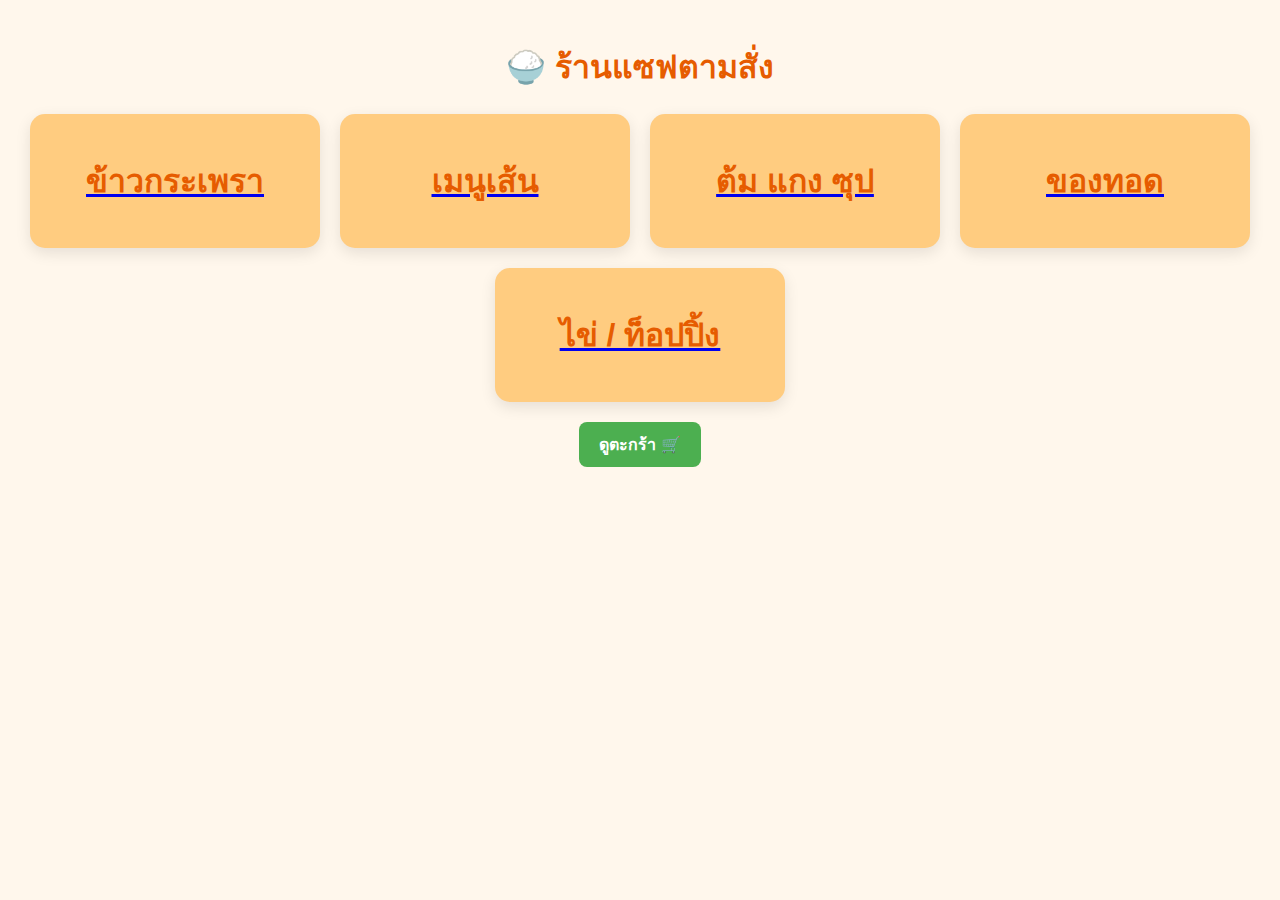
<file: index.html>
<!DOCTYPE html>
<html lang="th">
<head>
  <meta charset="UTF-8" />
  <title>ร้านอาหารตามสั่ง</title>
  <link rel="stylesheet" href="style.css" />
</head>
<body>
  <h1>🍚 ร้านแซฟตามสั่ง</h1>
  <div class="menu-container">
    <a href="menu/kaprao.html" class="menu-box"><h1>ข้าวกระเพรา</h1></a>
    <a href="menu/noodle.html" class="menu-box"><h1>เมนูเส้น</h1></a>
    <a href="menu/soup.html" class="menu-box"><h1>ต้ม แกง ซุป</h1></a>
    <a href="menu/fried.html" class="menu-box"><h1>ของทอด</h1></a>
    <a href="menu/extra.html" class="menu-box"><h1>ไข่ / ท็อปปิ้ง</h1></a>
</div>

  <a href="cart.html" class="cart-btn">ดูตะกร้า 🛒</a>

  <script src="script.js"></script>
</body>
</html>
</file>
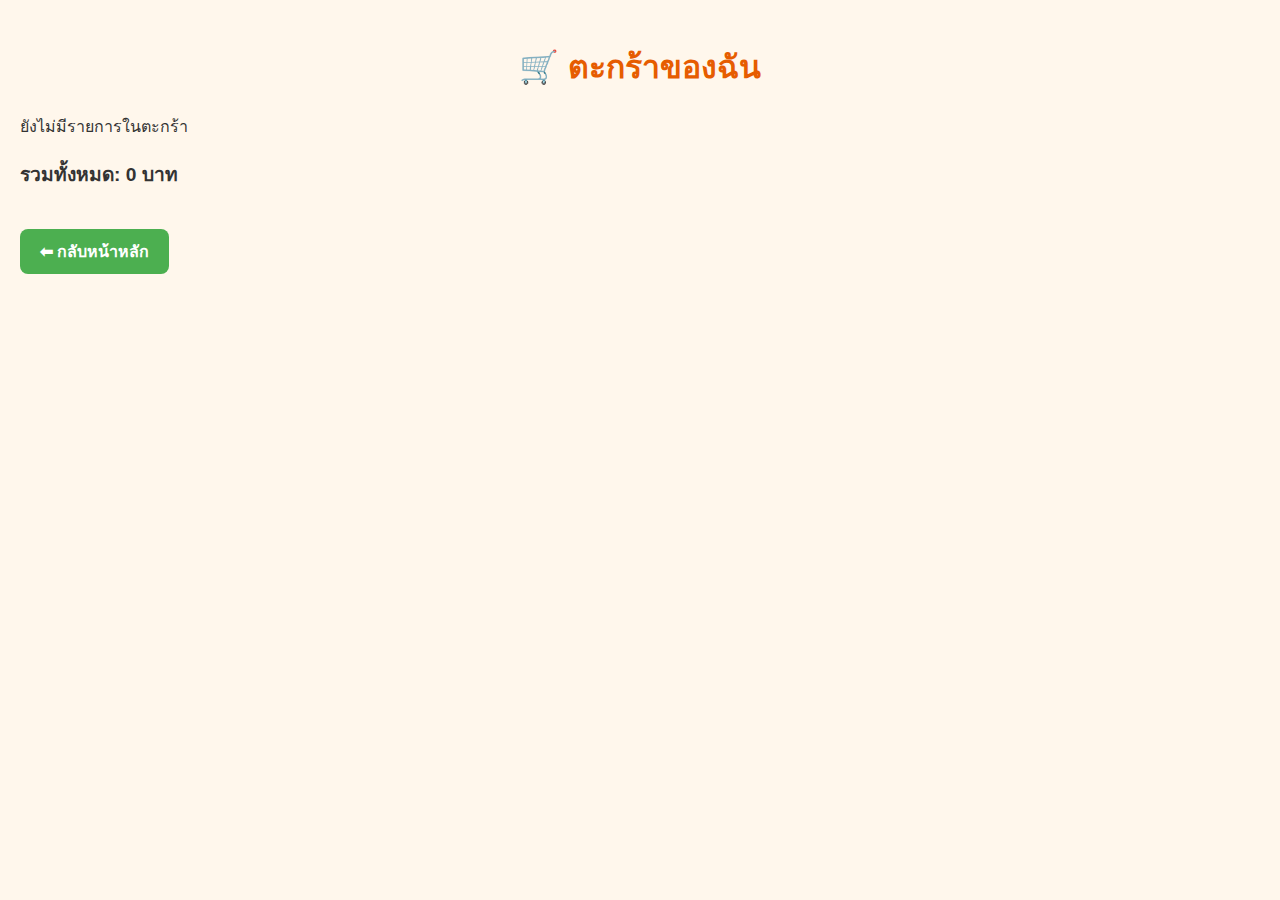
<file: cart.html>
<!DOCTYPE html>
<html lang="th">
<head>
  <meta charset="UTF-8" />
  <title>ตะกร้า</title>
  <link rel="stylesheet" href="style.css" />
</head>
<body>
  <h1>🛒 ตะกร้าของฉัน</h1>
  <div id="cart-list"></div>
  <p id="total">รวมทั้งหมด: 0 บาท</p>
  <a href="index.html" class="back-btn">⬅ กลับหน้าหลัก</a>

  <script src="script.js"></script>
  <script>
    let cart = JSON.parse(localStorage.getItem('cart')) || [];
    let list = document.getElementById('cart-list');
    let total = 0;

    if (cart.length === 0) {
      list.innerHTML = "<p>ยังไม่มีรายการในตะกร้า</p>";
    } else {
      list.innerHTML = "<ul>";
      cart.forEach((item, index) => {
        list.innerHTML += `
          <li>
            ${item.name} - ${item.price} บาท 
            <button onclick="updateQuantity(${index}, 'decrease')">-</button>
            ${item.quantity} 
            <button onclick="updateQuantity(${index}, 'increase')">+</button>
            <button onclick="removeItem(${index})">ลบ</button>
            <span>ราคา: ${item.price * item.quantity} บาท</span>
          </li>
        `;
        total += item.price * item.quantity;
      });
      list.innerHTML += "</ul>";
    }

    document.getElementById("total").innerText = "รวมทั้งหมด: " + total + " บาท";

    function updateQuantity(index, action) {
      if (action === 'increase') {
        cart[index].quantity += 1;
      } else if (action === 'decrease' && cart[index].quantity > 1) {
        cart[index].quantity -= 1;
      }
      localStorage.setItem('cart', JSON.stringify(cart));
      location.reload(); // Refresh page to show updated quantity
    }

    function removeItem(index) {
      cart.splice(index, 1); // Remove item from array
      localStorage.setItem('cart', JSON.stringify(cart)); // Update localStorage
      location.reload(); // Refresh page to show updated cart
    }
  </script>
</body>
</html>
</file>
<file: style.css>
/* ทั่วไป */
body {
  font-family: 'Kanit', sans-serif;
  background-color: #fff7ec;
  margin: 0;
  padding: 20px;
  color: #333;
}

h1 {
  text-align: center;
  color: #e65c00;
}

/* Menu Section */
.menu-container {
  display: flex;
  justify-content: center;
  gap: 20px;
  flex-wrap: wrap;
  margin-top: 20px;
}

.menu-box {
  background-color: #ffcc80;
  padding: 20px;
  border-radius: 15px;
  text-align: center;
  width: 250px;
  box-shadow: 0 5px 15px rgba(0, 0, 0, 0.1);
  transition: transform 0.2s ease, background-color 0.3s ease;
}

.menu-box h2 {
  font-size: 1.2em;
  color: #333;
}

.menu-box p {
  font-size: 1.1em;
  margin: 10px 0;
}

.menu-box span {
  font-weight: bold;
  color: #e65c00;
}

.menu-box button {
  padding: 10px 20px;
  background-color: #ff9800;
  border: none;
  color: white;
  border-radius: 5px;
  cursor: pointer;
  font-size: 1em;
  transition: background-color 0.2s ease;
}

.menu-box button:hover {
  background-color: #fb8c00;
}

.menu-box:hover {
  transform: scale(1.05);
  background-color: #ffb74d;
}

/* Button styles */
.cart-btn, .back-btn {
  display: inline-block;
  width: fit-content;
  margin-top: 20px;
  padding: 10px 20px;
  background-color: #4caf50;
  color: white;
  text-decoration: none;
  border-radius: 8px;
  font-weight: bold;
  text-align: center;
}

.cart-btn:hover, .back-btn:hover {
  background-color: #388e3c;
}

/* Cart page styles */
#cart-page {
  text-align: center;
}

#cart-list {
  margin: 20px auto;
  padding: 0;
  list-style: none;
}

#cart-list li {
  margin: 10px 0;
  padding: 10px;
  background: #ffe0b2;
  border-radius: 8px;
  display: flex;
  justify-content: space-between;
  align-items: center;
}

#total {
  font-size: 1.5rem;
  font-weight: bold;
  margin: 20px 0;
}

#promo-code {
  padding: 10px;
  margin-right: 10px;
}

button {
  padding: 10px 20px;
  background-color: #ff9800;
  border: none;
  color: white;
  border-radius: 5px;
  cursor: pointer;
  font-size: 1em;
}

button:hover {
  background-color: #fb8c00;
}
/* เพิ่มสไตล์ปุ่มบวก/ลบ */
button {
  padding: 6px 12px;
  background-color: #ff9800;
  border: none;
  color: white;
  border-radius: 5px;
  cursor: pointer;
  font-size: 1em;
  margin: 0 5px;
  transition: background-color 0.2s ease;
}

button:hover {
  background-color: #fb8c00;
}

#total {
  font-size: 1.2em;
  margin-top: 20px;
  color: #333;
}
.cart-btn {
  display: block;
  width: fit-content;
  margin: 20px auto; /* การตั้งค่า margin auto จะทำให้ปุ่มอยู่กลาง */
  padding: 10px 20px;
  background-color: #4caf50;
  color: white;
  text-decoration: none;
  border-radius: 8px;
  font-weight: bold;
  font-size: 1em;
  text-align: center;
}

.cart-btn:hover {
  background-color: #388e3c;
}
.menu-box h2 {
  font-size: 1.5em;
  font-weight: bold;
  color: #800080; /* เปลี่ยนสีฟอนต์ให้เข้มขึ้น */
  text-transform: uppercase; /* ทำให้ข้อความเป็นตัวพิมพ์ใหญ่ทั้งหมด */
  font-family: 'Poppins', sans-serif; /* ใช้ฟอนต์ Poppins */
  letter-spacing: 1px; /* เพิ่มระยะห่างระหว่างตัวอักษร */
  transition: color 0.3s ease, transform 0.3s ease;
}

.menu-box:hover h2 {
  color: #ff9800; /* เมื่อ hover ปุ่ม, สีฟอนต์จะเปลี่ยนเป็นสีส้ม */
  transform: scale(1.1); /* เพิ่มขนาดฟอนต์เล็กน้อยเมื่อ hover */
}
/* ปรับขนาดการแสดงผลสำหรับหน้าจอที่มีความกว้างไม่เกิน 768px (มือถือ) */
@media screen and (max-width: 768px) {
  body {
    padding: 10px;
  }

  .menu-container {
    flex-direction: column; /* เปลี่ยนเมนูให้แสดงในแนวตั้ง */
  }

  .menu-box {
    width: 100%; /* ให้แต่ละเมนูใช้พื้นที่เต็มความกว้าง */
    margin-bottom: 10px;
  }

  h1 {
    font-size: 1.5em;
  }

  .cart-btn, .back-btn {
    padding: 8px 16px;
  }
}
</file>
